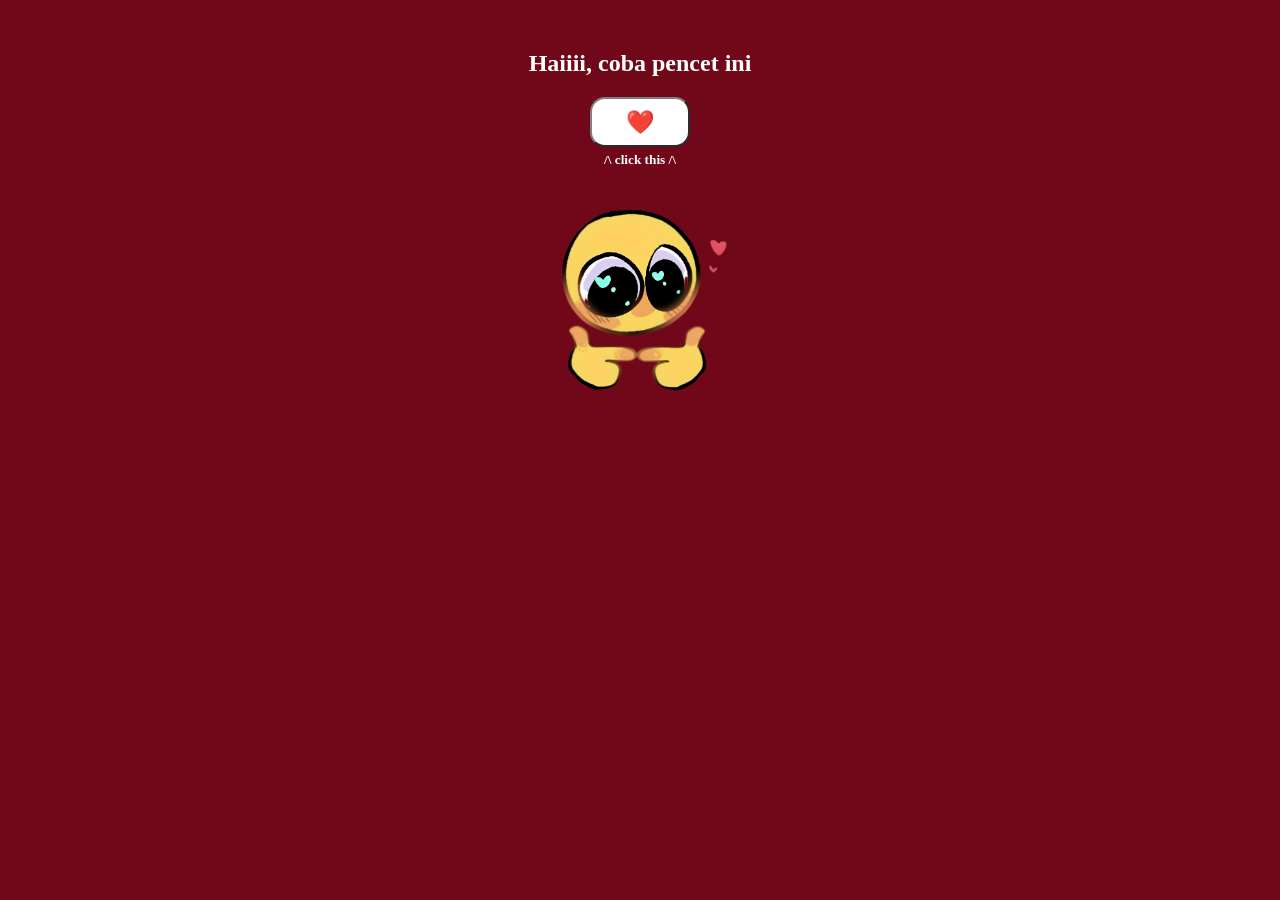
<file: index.html>
<!DOCTYPE html>
<html lang="en">

<head>
    <meta charset="UTF-8">
    <meta name="viewport" content="width=device-width, initial-scale=1.0">
    <link rel="stylesheet" href="haiiii.css" />
    <title>❤️❤️❤️❤️❤️❤️❤️</title>
</head>

<body>
    <div class="h1">
        <h2>Haiiii, coba pencet ini</h2>
        <button><a href="flower.html">❤️</a></button>
        <br>
        <h5> /\ click this /\ </h5>
        <image src="aw.png" class="img"/>
    </div>
</body>

</html>
</file>
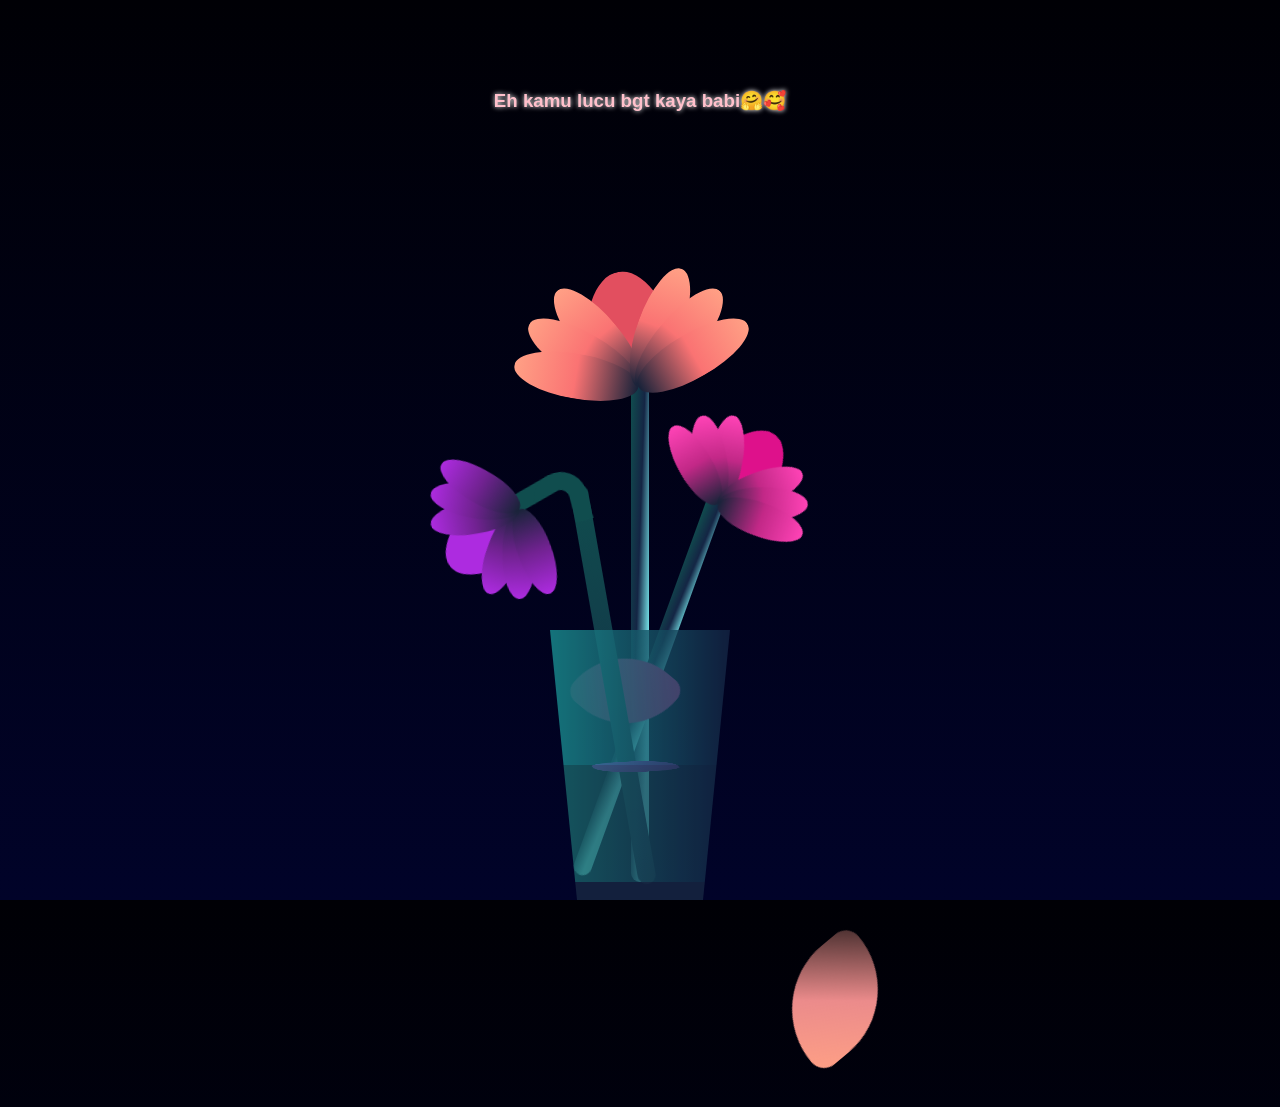
<file: flower.html>
<!DOCTYPE html>
<html lang="en">

<head>
    <meta charset="UTF-8" />
    <meta http-equiv="X-UA-Compatible" content="IE=edge" />
    <meta name="viewport" content="width=device-width, initial-scale=1.0" />
    <title>For u</title>
</head>

<body>
    <style>
        *,
        *::after,
        *::before {
            padding: 0;
            margin: 0;
            box-sizing: border-box;
        }

        :root {
            --color-bg: linear-gradient(to top, #010329, #000005);
            --color-glass: linear-gradient(to left, #142544, #1a9092);
            --color-water: linear-gradient(to left, #142544, #1b6d6e);
        }

        body {
            background-image: var(--color-bg);
            min-height: 100vh;
            display: flex;
            justify-content: center;
            align-items: flex-end;
            overflow: hidden;
        }

        .flower {
            position: relative;
        }

        .flower__glass {
            width: 20vmin;
            height: 30vmin;
            background-image: var(--color-glass);
            clip-path: polygon(0 0, 100% 0, 85% 100%, 15% 100%);
            opacity: 0.8;
            position: relative;
        }

        .flower__glass::after {
            content: '';
            position: absolute;
            bottom: 0;
            left: 0;
            background-color: #182843;
            width: 100%;
            height: 2vmin;
        }

        .flower__glass::before {
            content: '';
            position: absolute;
            bottom: 0;
            left: 0;
            background-image: var(--color-water);
            width: 100%;
            height: 15vmin;
        }

        .flower-pp {
            position: absolute;
            left: 45%;
            bottom: 2vmin;
        }

        .flower-pp--2 {
            left: 50%;
            bottom: 5%;
            transform-origin: 10% left;
            transform: rotate(20deg);
        }

        .flower-pp--3 {
            left: 30%;
            bottom: 5%;
            transform-origin: 10% left;
            transform: rotate(-10deg);
        }

        .flower-pp--3 .flower_l {
            height: 45vmin;
            position: relative;
        }

        .flower-pp--3 .flower_l::after {
            content: '';
            position: absolute;
            left: 0;
            top: 0;
            width: 6vmin;
            height: 6vmin;
            transform: translate(-69%, -30%) rotate(-5deg);
            border-radius: 10vmin 10vmin 0 0;
            border: 2vmin solid #104d4e;
            border-bottom: transparent;
            border-left: transparent;
        }

        .flower-pp--3 .flower_l::before {
            content: '';
            position: absolute;
            left: -40%;
            top: -1%;
            width: 6vmin;
            height: 2vmin;
            transform-origin: right;
            transform: translate(-100%, -80%) rotate(-20deg);
            background-color: #104d4e;
            border-radius: 2vmin;
        }

        .flower-pp--3 .flower_l {
            background-image: linear-gradient(to top, #142544, #104d4e);
        }

        .flower-pp--2 .flower_l {
            height: 45vmin;
        }

        .flower-pp--2 .f {
            transform: translateX(-50%) rotate(20deg);
        }

        .flower-pp--3 .f {
            transform: translate(-350%, -50%) rotate(-120deg);
        }

        .flower-pp--2 .leaf:not(:first-child) {
            width: 3.8vmin;
            height: 10vmin;
            background-image: linear-gradient(to bottom, #ff43b6, #c22887, #1a233a 99%);
        }

        .flower-pp--3 .leaf:not(:first-child) {
            width: 3.8vmin;
            height: 10vmin;
            background-image: linear-gradient(to bottom, #ad2be0, #712291, #1a233a 99%);
        }

        .flower-pp--3 .leaf--1 {
            width: 8vmin;
            height: 10vmin;
            bottom: 2vmin;
            background-color: #ad2be0;
        }

        .flower-pp--2 .leaf--1 {
            width: 8vmin;
            height: 10vmin;
            bottom: 2vmin;
            background-color: #de118b;
        }

        .flower-pp--2 .f .leaf--8 {
            width: 10vmin;
            height: 9vmin;
            bottom: 3vmin;
            left: -30%;
            transform: rotate(-50deg);
            background-image: linear-gradient(to left bottom, #ff43b6, #4d1337);
        }

        .flower-pp--3 .f .leaf--8 {
            width: 10vmin;
            height: 9vmin;
            left: -10% !important;
            background-image: linear-gradient(to left bottom, #ad2be0, #712291);
        }

        .flower_l {
            width: 2vmin;
            height: 56vmin;
            background-image: linear-gradient(to left top, #82fdff 20%, #142544, #104d4e);
            border-radius: 4vmin;
        }

        .f {
            position: absolute;
            top: 1vmin;
            left: 50%;
            transform: translateX(-50%) rotate(-10deg);
            width: 2vmin;
            height: 2vmin;
        }

        .leaf {
            position: absolute;
            left: 50%;
            bottom: 2vmin;
            transform: translateX(-50%);
            width: 5vmin;
            height: 14vmin;
            background-image: linear-gradient(to bottom, #ffa085, #fa7373, #1a233a 99%);

            clip-path: ellipse(50% 50% at 50% 50%);
            transform-origin: center bottom;
            animation: open-flower 2s 1s backwards;
        }

        .leaf--1 {
            width: 10vmin;
            height: 12vmin;
            bottom: 3vmin;
            border-radius: 50% 50% 50% 50% / 80% 80% 20% 20%;
            background-color: #e24f5f;
            background-image: none;
            animation: open-flowe--middle 1.4s 1s backwards;
        }

        .leaf--2 {
            transform: translateX(-50%) rotate(-30deg);
        }

        .leaf--3 {
            transform: translateX(-50%) rotate(-50deg);
        }

        .leaf--4 {
            transform: translateX(-50%) rotate(-70deg);
        }

        .leaf--5 {
            transform: translateX(-50%) rotate(30deg);
        }

        .leaf--6 {
            transform: translateX(-50%) rotate(50deg);
        }

        .leaf--7 {
            transform: translateX(-50%) rotate(70deg);
        }

        .leaf--8 {
            width: 13vmin;
            height: 11vmin;
            bottom: 6vmin;
            left: -30%;
            border-radius: none;
            clip-path: none;
            border-radius: 10vmin 2vmin 10vmin 2vmin;
            transform: rotate(-55deg);
            background-image: linear-gradient(to left bottom, #ffa085, #eb8b8b, #492f2f 98%);
        }

        .flower__fall-down--yellow {
            animation: flower-fall-down-yellow 8s 1.2s linear forwards;
        }

        .flower__fall-down--pink {
            animation: flower-fall-down-pink 5s 1.2s linear forwards;
        }

        .flower__fall-down--purple {
            bottom: 4vmin;
            animation: flower-fall-down-purple 6s 1.2s linear forwards, flower-falling 6s 7.2s linear infinite;
        }

        @keyframes open-flower {
            0% {
                transform: translateX(-50%) rotate(0);
            }
        }

        @keyframes open-flowe--middle {
            0% {
                opacity: 0;
                transform: translateX(-50%) scale(0);
            }
        }

        @keyframes flower-fall-down-pink {
            0% {
                transform: rotate(-55deg);
            }

            50% {
                transform: rotateX(-100deg);
            }

            100% {
                transform: translate(2vmin, 28vmin);
            }
        }

        @keyframes flower-fall-down-yellow {
            0% {
                transform: rotate(-55deg);
            }

            50% {
                bottom: 3vmin;
                transform: rotateX(-100deg);
            }

            100% {
                transform: translate(2vmin, 70vmin) rotate(150deg);
            }
        }

        @keyframes flower-fall-down-purple {
            0% {
                transform: rotate(-50deg);
            }

            25% {
                bottom: 1vmin;
                transform: rotateX(-100deg);
                perspective: 0px;
            }

            50% {
                perspective: 0px;
                transform: translate(-30vmin, 2vmin) rotate(90deg);
            }

            75% {
                perspective: 0px;
                transform: translate(-34vmin, -2vmin);
            }

            100% {
                transform-origin: center;
                transform: translate(-34vmin, -2vmin) rotateY(-80deg) rotateX(35deg);
            }
        }

        @keyframes flower-falling {

            0%,
            100% {
                transform-origin: center;
                transform: translate(-34vmin, -2vmin) rotateY(-80deg) rotateX(35deg);
            }

            25% {
                transform-origin: center;
                transform: translate(-34.4vmin, -2vmin) rotateY(-84deg) rotateX(35deg);
            }

            50% {
                transform-origin: center;
                transform: translate(-32vmin, -4.2vmin) rotateY(-80deg) rotateX(35deg);
            }

            75% {
                transform-origin: center;
                transform: translate(-36vmin, 1.1vmin) rotateY(-80deg) rotateX(35deg);
            }
        }

        .text {
            position: absolute;
            top: 10vmin;
            font-family: 'Segoe UI', Tahoma, Geneva, Verdana, sans-serif;
            color: pink;
            text-shadow: 0 0 5px #fff;
        }

        .p {
          display: none;
        }
    </style>
        <h3 class="text">Eh kamu lucu bgt kaya babi🤗🥰</h4>
    <audio class="p" autoplay>
        <source src="LANY - You!.mp3    ">
    </audio>
    <div class="flower">
        <div class="flower-pp">
            <div class="flower_l"></div>
            <div class="f">
                <div class="leaf leaf--1"></div>
                <div class="leaf leaf--2"></div>
                <div class="leaf leaf--3"></div>
                <div class="leaf leaf--4"></div>
                <div class="leaf leaf--5"></div>
                <div class="leaf leaf--6"></div>
                <div class="leaf leaf--7"></div>
                <div class="leaf leaf--8 flower__fall-down--yellow"></div>
            </div>
        </div>

        <div class="flower-pp flower-pp--2">
            <div class="flower_l"></div>
            <div class="f">
                <div class="leaf leaf--1"></div>
                <div class="leaf leaf--2"></div>
                <div class="leaf leaf--3"></div>
                <div class="leaf leaf--4"></div>
                <div class="leaf leaf--5"></div>
                <div class="leaf leaf--6"></div>
                <div class="leaf leaf--7"></div>
                <div class="leaf leaf--8 flower__fall-down--pink"></div>
            </div>
        </div>

        <div class="flower-pp flower-pp--3">
            <div class="flower_l"></div>
            <div class="f">
                <div class="leaf leaf--1"></div>
                <div class="leaf leaf--2"></div>
                <div class="leaf leaf--3"></div>
                <div class="leaf leaf--4"></div>
                <div class="leaf leaf--5"></div>
                <div class="leaf leaf--6"></div>
                <div class="leaf leaf--7"></div>
                <div class="leaf leaf--8 flower__fall-down--purple"></div>
            </div>
        </div>
        <div class="flower__glass"></div>
    </div>
</body>

</html>
</file>
<file: haiiii.css>
*, body {
    padding: 0;
    margin: 0;
    box-sizing: border-box;
}

body {
    background-color: rgb(112, 8, 25);
}

.h1 {
    margin-top: 50px;
    width: 100%;
    height: 80vh;
    text-align: center;
    color: white;
}

button {
    margin-top: 20px;
    cursor: pointer;
    width: 100px;
    height: 50px;
    border-radius: 15px;
    border-color: grey;
    background-color: white;
}

a {
    text-decoration: none;
    color: rgb(112, 8, 25);
    font-weight: 900;
    font-size: 23px;
}

h5 {
    margin-top: 5px;
}

.img {
    margin-top: 30px;
    width: 200px;
    height: 200px;
}
</file>
